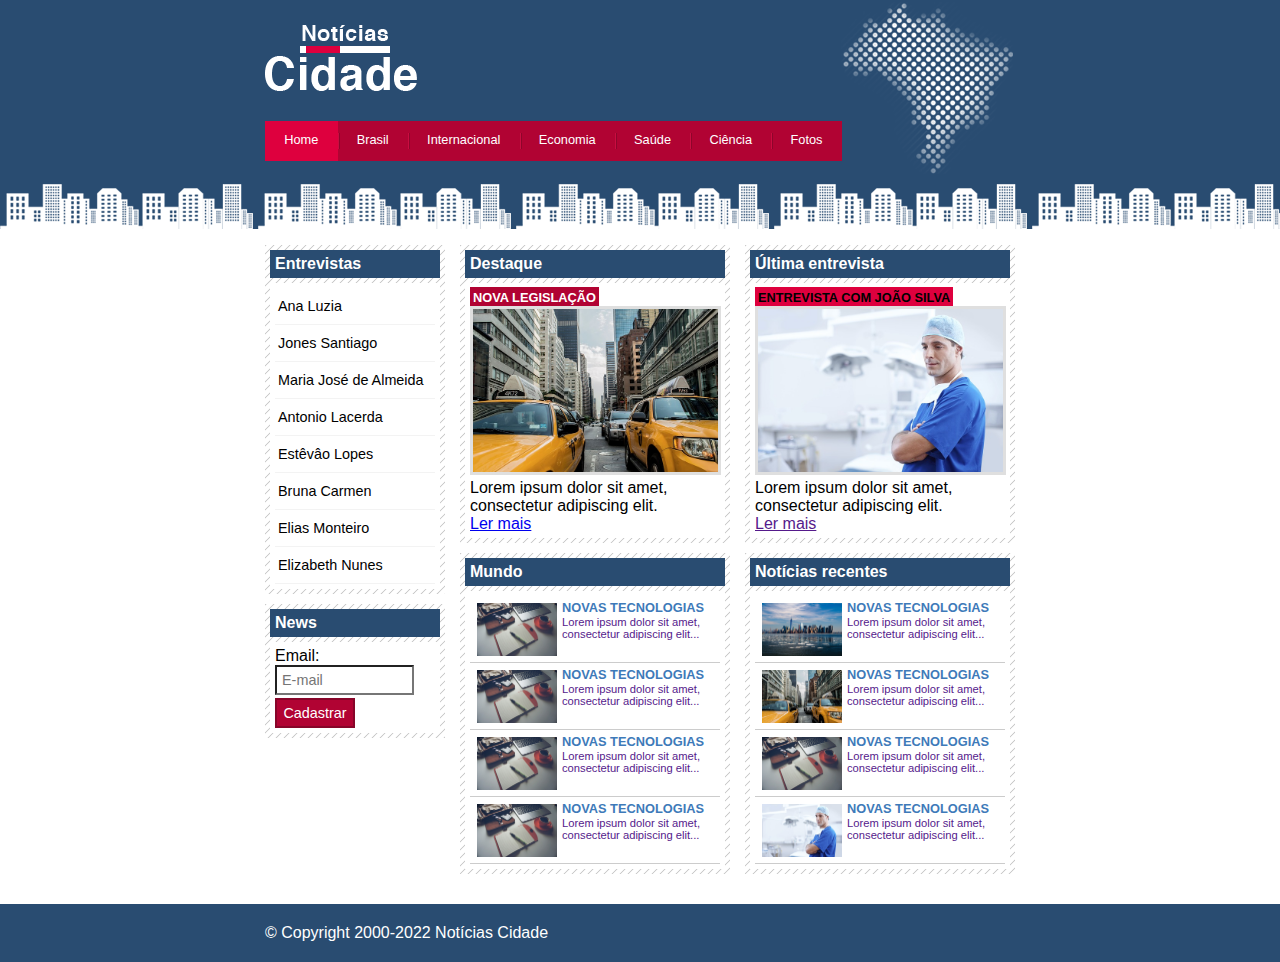
<file: index.html>
<!DOCTYPE html>
<html>

<head>
  <meta charset="utf-8">
  <meta name="viewport" content="width=device-width">
  <title>Noticias Cidade - O seu site de notícias</title>
  <link href="style.css" rel="stylesheet" type="text/css" />
</head>

<body id="tres-colunas" class="home">
  <!-- Início container -->
  <div id="container">
    
    <!-- Início topo -->
    <div id="topo">
    
      <h1 class="logo">Notícias Cidade</h1>
      <ul id="navegacao">
        <li class="primeiro"><a id="home" href="index.html">Home</a></li>
        <li><a id="brasil" href="brasil.html">Brasil</a></li>
        <li><a id="internacional" href="internacional.html">Internacional</a></li>
        <li><a id="economia" href="economia.html">Economia</a></li>
        <li><a id="saude" href="saude.html">Saúde</a></li>
        <li><a id="ciencia" href="ciencia.html">Ciência</a></li>
        <li><a id="fotos" href="fotos.html">Fotos</a></li>
      </ul>
    </div><!-- Fim topo -->

    <!--Início conteúdo-->
    <div id="conteudo">
      
      <div id="primario">
        
        <div class="caixa destaque">
          <h2>Destaque</h2>
          <div class="caixa-conteudo">
             <h3>Nova legislação</h3>
            <img class="img_principal" src="imagens/taxi.jpg" width="100%">
            <p>Lorem ipsum dolor sit amet, consectetur adipiscing elit.</p>
            <a href="nova_legislacao.html">Ler mais</a>
          </div>
        </div>

        <div class="caixa">
          <h2>Mundo</h2>
          <div class="caixa-conteudo">
             <ul id="lista_mundo">
               <li>
                 <a href=""><img src="imagens/tecnologia.jpg" width="80">
                 <h3>Novas tecnologias</h3>
                  <p>Lorem ipsum dolor sit amet, consectetur adipiscing elit...</p>
                 </a>
               </li>
               <li>
                 <a href=""><img src="imagens/tecnologia.jpg" width="80">
                 <h3>Novas tecnologias</h3>
                  <p>Lorem ipsum dolor sit amet, consectetur adipiscing elit...</p>
                 </a>
               </li>
               <li>
                 <a href=""><img src="imagens/tecnologia.jpg" width="80">
                 <h3>Novas tecnologias</h3>
                  <p>Lorem ipsum dolor sit amet, consectetur adipiscing elit...</p>
                 </a>
               </li>
               <li>
                 <a href=""><img src="imagens/tecnologia.jpg" width="80">
                 <h3>Novas tecnologias</h3>
                  <p>Lorem ipsum dolor sit amet, consectetur adipiscing elit...</p>
                 </a>
               </li>
             </ul>
          </div>
        </div>
        
      </div>
      
      <div id="secundario">
        
        <div class="caixa entrevistas">
          
          <h2>Última entrevista</h2>
          <div class="caixa-conteudo">
             <h3>Entrevista com João Silva</h3>
            <img class="img_principal" src="imagens/doutor.jpg" width="100%">
            <p>Lorem ipsum dolor sit amet, consectetur adipiscing elit.</p>
            <a href="">Ler mais</a>
          </div>

        </div>

        <div class="caixa">
          <h2>Notícias recentes</h2>
          <div class="caixa-conteudo">
             <ul id="lista_mundo">
               <li>
                 <a href=""><img src="imagens/cidade.jpg" width="80">
                 <h3>Novas tecnologias</h3>
                  <p>Lorem ipsum dolor sit amet, consectetur adipiscing elit...</p>
                 </a>
               </li>
               <li>
                 <a href=""><img src="imagens/taxi.jpg" width="80">
                 <h3>Novas tecnologias</h3>
                  <p>Lorem ipsum dolor sit amet, consectetur adipiscing elit...</p>
                 </a>
               </li>
               <li>
                 <a href=""><img src="imagens/tecnologia.jpg" width="80">
                 <h3>Novas tecnologias</h3>
                  <p>Lorem ipsum dolor sit amet, consectetur adipiscing elit...</p>
                 </a>
               </li>
               <li>
                 <a href=""><img src="imagens/doutor.jpg" width="80">
                 <h3>Novas tecnologias</h3>
                  <p>Lorem ipsum dolor sit amet, consectetur adipiscing elit...</p>
                 </a>
               </li>
             </ul>
          </div>
        </div>
        
      </div>

      <!--Início lateral-->
      <div id="lateral">
        <div class="caixa">
          <h2>Entrevistas</h2>
          <div class="caixa-conteudo">
             <ul>
               <li><a href="">Ana Luzia</a></li>
               <li><a href="">Jones Santiago</a></li>
               <li><a href="">Maria José de Almeida</a></li>
               <li><a href="">Antonio Lacerda</a></li>
               <li><a href="">Estêvâo Lopes</a></li>
               <li><a href="">Bruna Carmen</a></li>
               <li><a href="">Elias Monteiro</a></li>
               <li><a href="">Elizabeth Nunes</a></li>
             </ul>
          </div>
        </div>

        <div class="caixa">
          <h2>News</h2>
          <div class="caixa-conteudo">
             <form>
               <div>
                 <label for="email">Email:</label>
                 <input type="text" name="email" id="email" placeholder="E-mail"> 
               </div>
               <div>
                 <input class="submit" type="submit" value="Cadastrar">
               </div>
             </form>
          </div>
        </div>
        
      </div><!-- Fim lateral -->
      
    </div><!-- Fim conteúdo -->
    
  </div> <!-- Fim container -->

  <div id="container-rodape" style="clear: both;">
    <div id="rodape">
      &copy; Copyright 2000-2022 Notícias Cidade
    </div>
  </div>
</body>

</html>
</file>
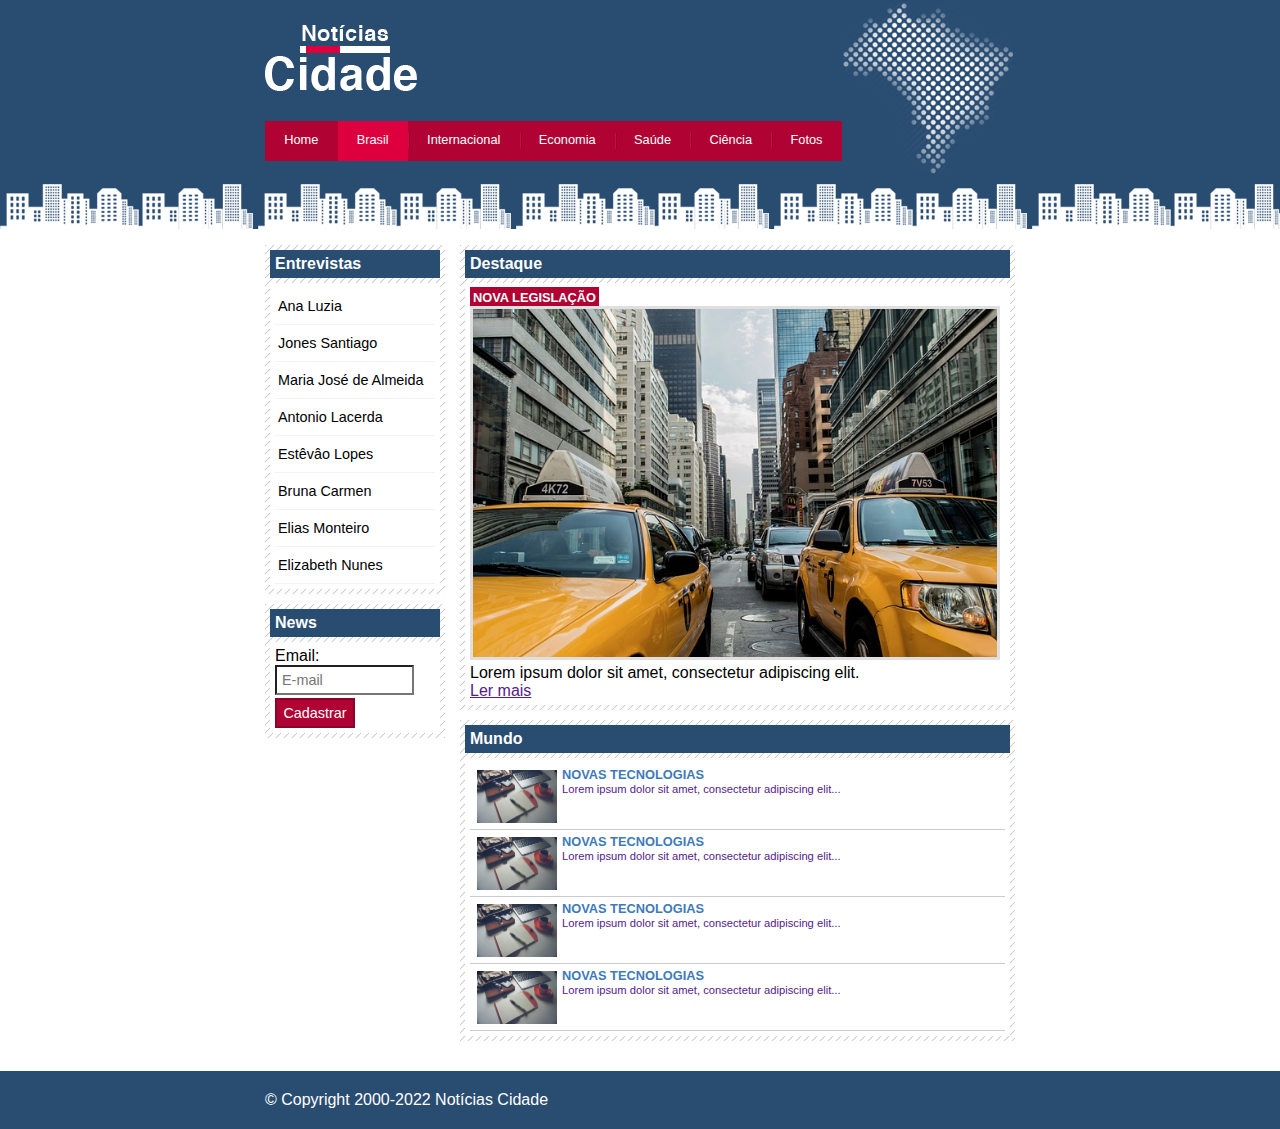
<file: brasil.html>
<!DOCTYPE html>
<html>

<head>
  <meta charset="utf-8">
  <meta name="viewport" content="width=device-width">
  <title>Noticias Cidade - O seu site de notícias</title>
  <link href="style.css" rel="stylesheet" type="text/css" />
</head>

<body id="duas-colunas" class="brasil">
  <!-- Início container -->
  <div id="container">
    
    <!-- Início topo -->
    <div id="topo">
    
      <h1 class="logo">Notícias Cidade</h1>
      <ul id="navegacao">
        <li class="primeiro"><a id="home" href="index.html">Home</a></li>
        <li><a id="brasil" href="brasil.html">Brasil</a></li>
        <li><a id="internacional" href="internacional.html">Internacional</a></li>
        <li><a id="economia" href="economia.html">Economia</a></li>
        <li><a id="saude" href="saude.html">Saúde</a></li>
        <li><a id="ciencia" href="ciencia.html">Ciência</a></li>
        <li><a id="fotos" href="fotos.html">Fotos</a></li>
      </ul>
    </div><!-- Fim topo -->

    <!--Início conteúdo-->
    <div id="conteudo">
      
      <div id="primario">
        
        <div class="caixa destaque">
          <h2>Destaque</h2>
          <div class="caixa-conteudo">
             <h3>Nova legislação</h3>
            <img class="img_principal" src="imagens/taxi.jpg" width="100%">
            <p>Lorem ipsum dolor sit amet, consectetur adipiscing elit.</p>
            <a href="">Ler mais</a>
          </div>
        </div>

        <div class="caixa">
          <h2>Mundo</h2>
          <div class="caixa-conteudo">
             <ul id="lista_mundo">
               <li>
                 <a href=""><img src="imagens/tecnologia.jpg" width="80">
                 <h3>Novas tecnologias</h3>
                  <p>Lorem ipsum dolor sit amet, consectetur adipiscing elit...</p>
                 </a>
               </li>
               <li>
                 <a href=""><img src="imagens/tecnologia.jpg" width="80">
                 <h3>Novas tecnologias</h3>
                  <p>Lorem ipsum dolor sit amet, consectetur adipiscing elit...</p>
                 </a>
               </li>
               <li>
                 <a href=""><img src="imagens/tecnologia.jpg" width="80">
                 <h3>Novas tecnologias</h3>
                  <p>Lorem ipsum dolor sit amet, consectetur adipiscing elit...</p>
                 </a>
               </li>
               <li>
                 <a href=""><img src="imagens/tecnologia.jpg" width="80">
                 <h3>Novas tecnologias</h3>
                  <p>Lorem ipsum dolor sit amet, consectetur adipiscing elit...</p>
                 </a>
               </li>
             </ul>
          </div>
        </div>
        
      </div>

      <!--Início lateral-->
      <div id="lateral">
        <div class="caixa">
          <h2>Entrevistas</h2>
          <div class="caixa-conteudo">
             <ul>
               <li><a href="">Ana Luzia</a></li>
               <li><a href="">Jones Santiago</a></li>
               <li><a href="">Maria José de Almeida</a></li>
               <li><a href="">Antonio Lacerda</a></li>
               <li><a href="">Estêvâo Lopes</a></li>
               <li><a href="">Bruna Carmen</a></li>
               <li><a href="">Elias Monteiro</a></li>
               <li><a href="">Elizabeth Nunes</a></li>
             </ul>
          </div>
        </div>

        <div class="caixa">
          <h2>News</h2>
          <div class="caixa-conteudo">
             <form>
               <div>
                 <label for="email">Email:</label>
                 <input type="text" name="email" id="email" placeholder="E-mail"> 
               </div>
               <div>
                 <input class="submit" type="submit" value="Cadastrar">
               </div>
             </form>
          </div>
        </div>
        
      </div><!-- Fim lateral -->
      
    </div><!-- Fim conteúdo -->
    
  </div> <!-- Fim container -->

  <div id="container-rodape" style="clear: both;">
    <div id="rodape">
      &copy; Copyright 2000-2022 Notícias Cidade
    </div>
  </div>
</body>

</html>
</file>
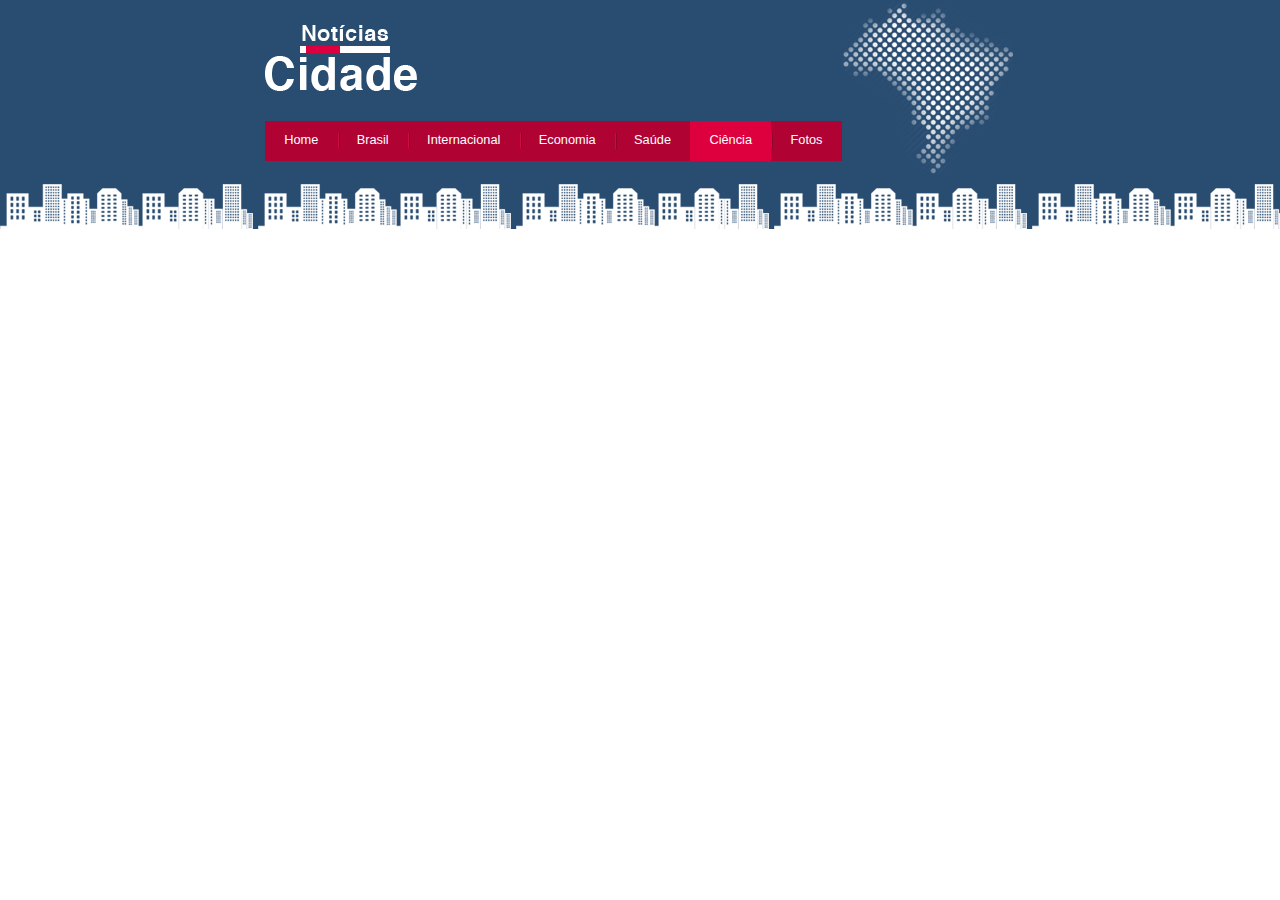
<file: ciencia.html>
<!DOCTYPE html>
<html>

<head>
  <meta charset="utf-8">
  <meta name="viewport" content="width=device-width">
  <title>Noticias Cidade - O seu site de notícias</title>
  <link href="style.css" rel="stylesheet" type="text/css" />
</head>

<body class="ciencia">
  <div id="container">
    <div id="topo">
      <h1 class="logo">Notícias Cidade</h1>
      <ul id="navegacao">
        <li class="primeiro"><a id="home" href="index.html">Home</a></li>
        <li><a id="brasil" href="brasil.html">Brasil</a></li>
        <li><a id="internacional" href="internacional.html">Internacional</a></li>
        <li><a id="economia" href="economia.html">Economia</a></li>
        <li><a id="saude" href="saude.html">Saúde</a></li>
        <li><a id="ciencia" href="ciencia.html">Ciência</a></li>
        <li><a id="fotos" href="fotos.html">Fotos</a></li>
      </ul>
    </div>
  </div>

</body>

</html>
</file>
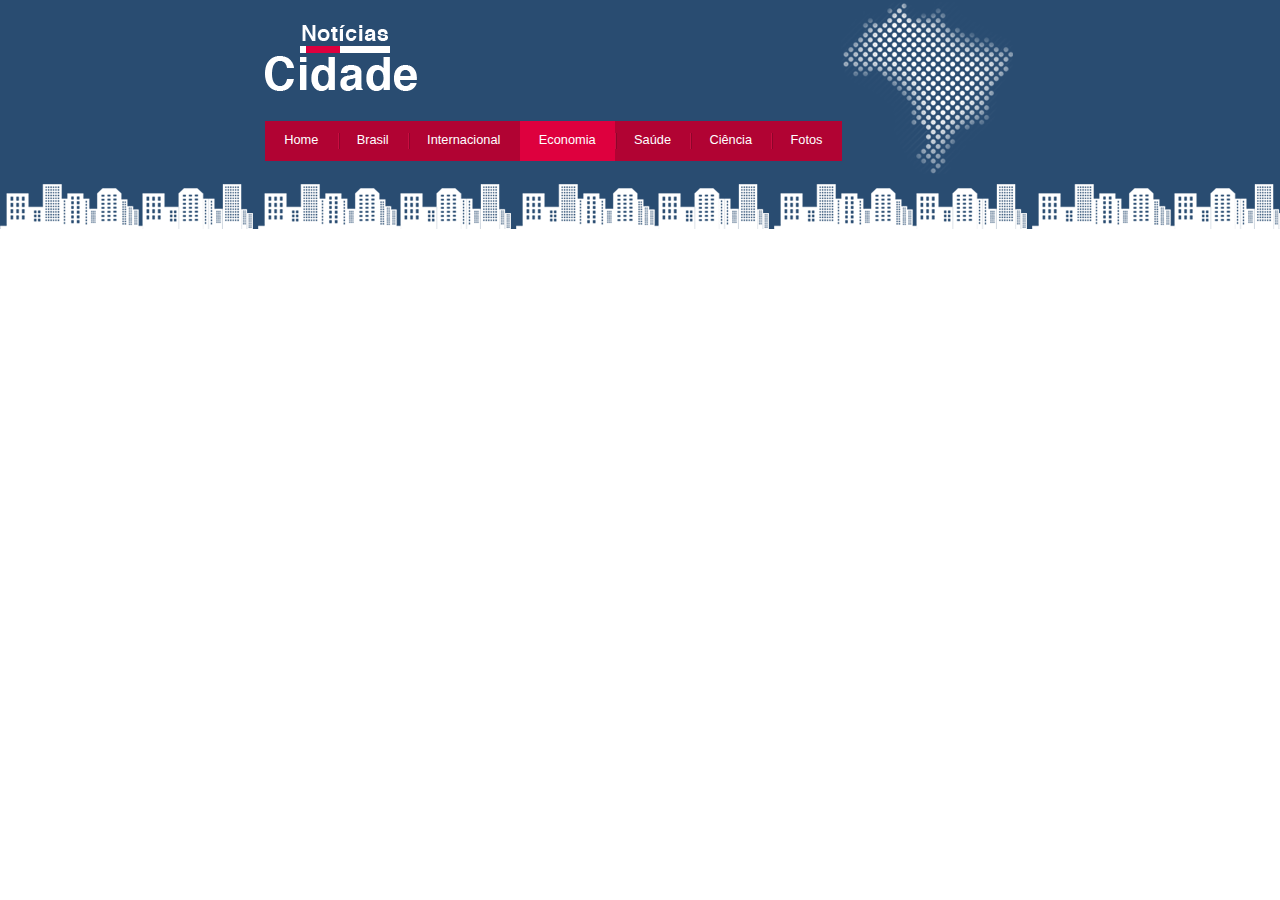
<file: economia.html>
<!DOCTYPE html>
<html>

<head>
  <meta charset="utf-8">
  <meta name="viewport" content="width=device-width">
  <title>Noticias Cidade - O seu site de notícias</title>
  <link href="style.css" rel="stylesheet" type="text/css" />
</head>

<body class="economia">
  <div id="container">
    <div id="topo">
      <h1 class="logo">Notícias Cidade</h1>
      <ul id="navegacao">
        <li class="primeiro"><a id="home" href="index.html">Home</a></li>
        <li><a id="brasil" href="brasil.html">Brasil</a></li>
        <li><a id="internacional" href="internacional.html">Internacional</a></li>
        <li><a id="economia" href="economia.html">Economia</a></li>
        <li><a id="saude" href="saude.html">Saúde</a></li>
        <li><a id="ciencia" href="ciencia.html">Ciência</a></li>
        <li><a id="fotos" href="fotos.html">Fotos</a></li>
      </ul>
    </div>
  </div>

</body>

</html>
</file>
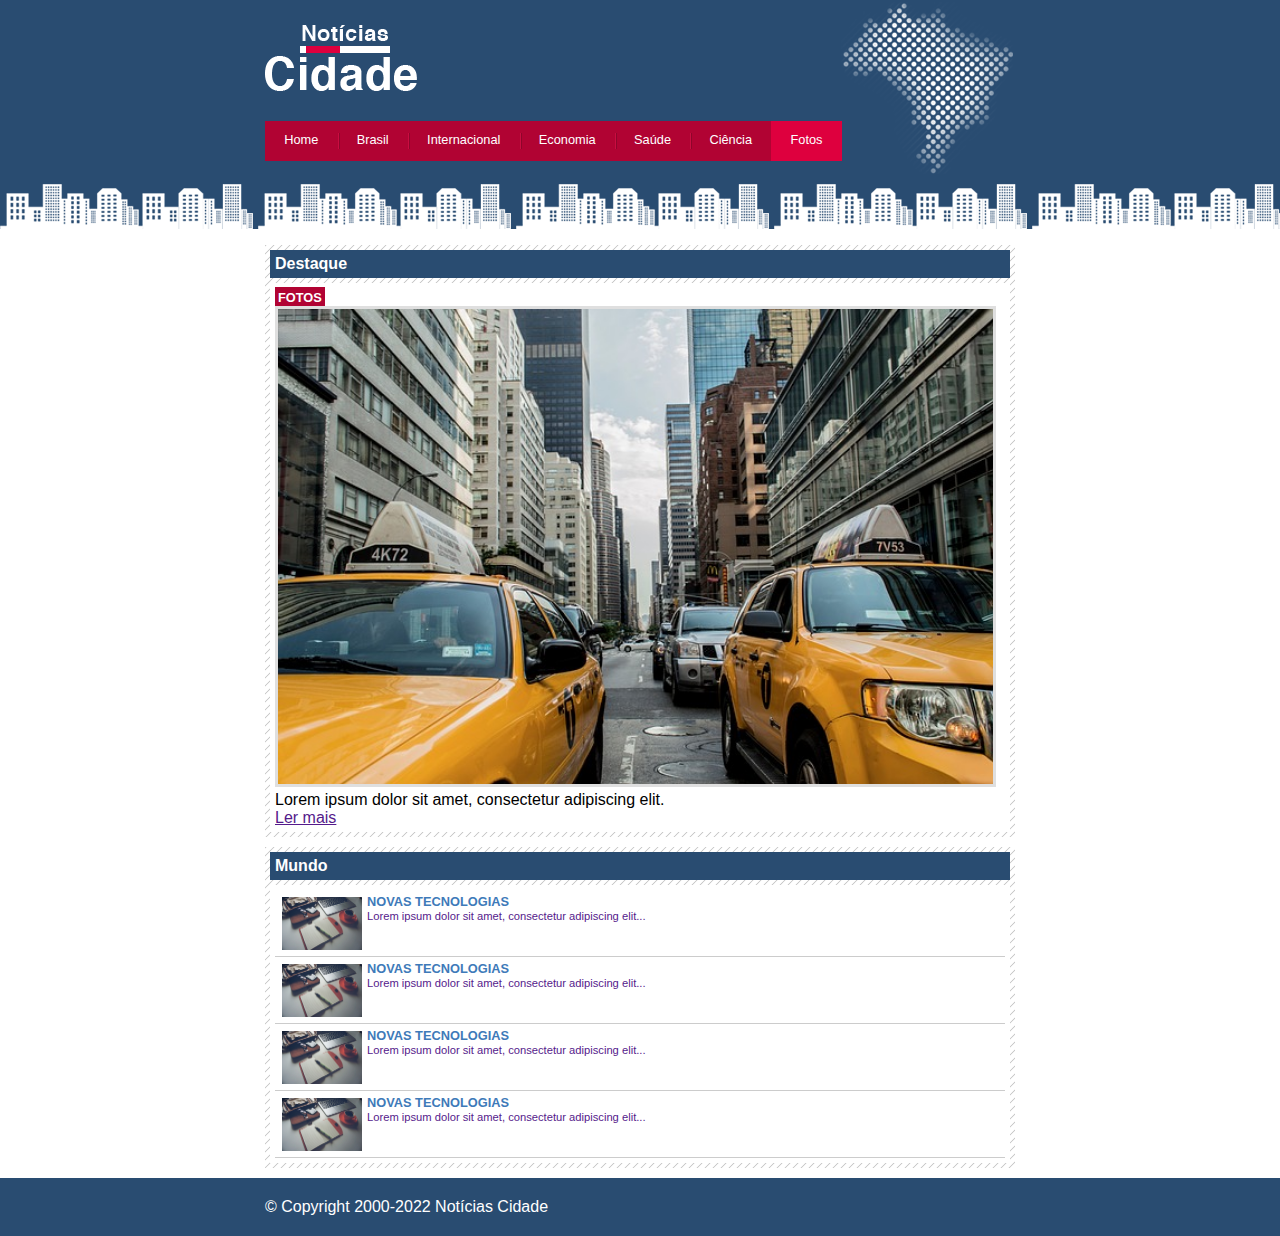
<file: fotos.html>
<!DOCTYPE html>
<html>

<head>
  <meta charset="utf-8">
  <meta name="viewport" content="width=device-width">
  <title>Noticias Cidade - O seu site de notícias</title>
  <link href="style.css" rel="stylesheet" type="text/css" />
</head>

<body id="uma-coluna" class="fotos">
  <!-- Início container -->
  <div id="container">
    
    <!-- Início topo -->
    <div id="topo">
    
      <h1 class="logo">Notícias Cidade</h1>
      <ul id="navegacao">
        <li class="primeiro"><a id="home" href="index.html">Home</a></li>
        <li><a id="brasil" href="brasil.html">Brasil</a></li>
        <li><a id="internacional" href="internacional.html">Internacional</a></li>
        <li><a id="economia" href="economia.html">Economia</a></li>
        <li><a id="saude" href="saude.html">Saúde</a></li>
        <li><a id="ciencia" href="ciencia.html">Ciência</a></li>
        <li><a id="fotos" href="fotos.html">Fotos</a></li>
      </ul>
    </div><!-- Fim topo -->

    <!--Início conteúdo-->
    <div id="conteudo">
      
      <div id="primario">
        
        <div class="caixa destaque">
          <h2>Destaque</h2>
          <div class="caixa-conteudo">
             <h3>Fotos</h3>
            <img class="img_principal" src="imagens/taxi.jpg" width="100%">
            <p>Lorem ipsum dolor sit amet, consectetur adipiscing elit.</p>
            <a href="">Ler mais</a>
          </div>
        </div>

        <div class="caixa">
          <h2>Mundo</h2>
          <div class="caixa-conteudo">
             <ul id="lista_mundo">
               <li>
                 <a href=""><img src="imagens/tecnologia.jpg" width="80">
                 <h3>Novas tecnologias</h3>
                  <p>Lorem ipsum dolor sit amet, consectetur adipiscing elit...</p>
                 </a>
               </li>
               <li>
                 <a href=""><img src="imagens/tecnologia.jpg" width="80">
                 <h3>Novas tecnologias</h3>
                  <p>Lorem ipsum dolor sit amet, consectetur adipiscing elit...</p>
                 </a>
               </li>
               <li>
                 <a href=""><img src="imagens/tecnologia.jpg" width="80">
                 <h3>Novas tecnologias</h3>
                  <p>Lorem ipsum dolor sit amet, consectetur adipiscing elit...</p>
                 </a>
               </li>
               <li>
                 <a href=""><img src="imagens/tecnologia.jpg" width="80">
                 <h3>Novas tecnologias</h3>
                  <p>Lorem ipsum dolor sit amet, consectetur adipiscing elit...</p>
                 </a>
               </li>
             </ul>
          </div>
        </div>
        
      </div>
      
    </div><!-- Fim conteúdo -->
    
  </div> <!-- Fim container -->

  <div id="container-rodape" style="clear: both;">
    <div id="rodape">
      &copy; Copyright 2000-2022 Notícias Cidade
    </div>
  </div>
</body>

</html>
</file>
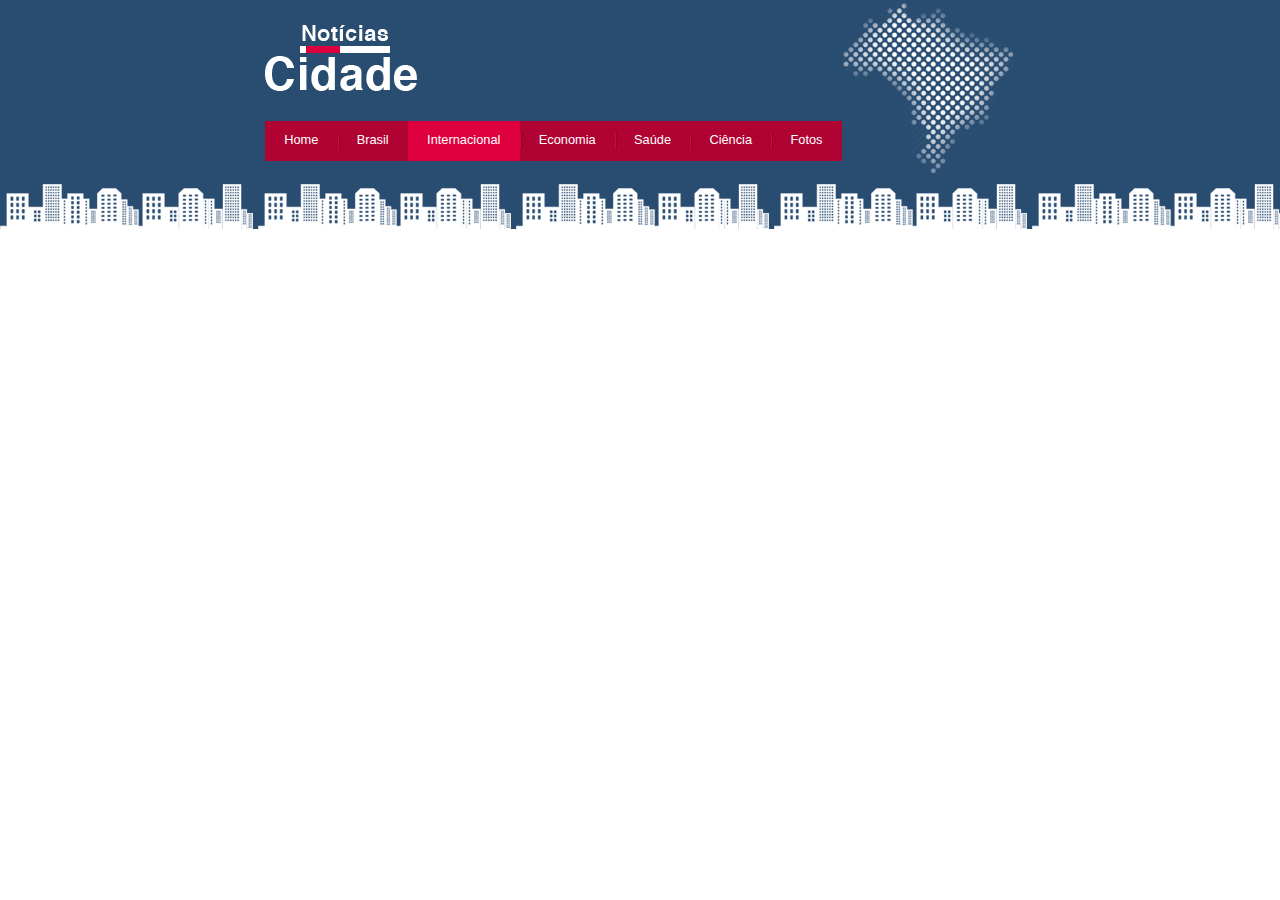
<file: internacional.html>
<!DOCTYPE html>
<html>

<head>
  <meta charset="utf-8">
  <meta name="viewport" content="width=device-width">
  <title>Noticias Cidade - O seu site de notícias</title>
  <link href="style.css" rel="stylesheet" type="text/css" />
</head>

<body class="internacional">
  <div id="container">
    <div id="topo">
      <h1 class="logo">Notícias Cidade</h1>
      <ul id="navegacao">
        <li class="primeiro"><a id="home" href="index.html">Home</a></li>
        <li><a id="brasil" href="brasil.html">Brasil</a></li>
        <li><a id="internacional" href="internacional.html">Internacional</a></li>
        <li><a id="economia" href="economia.html">Economia</a></li>
        <li><a id="saude" href="saude.html">Saúde</a></li>
        <li><a id="ciencia" href="ciencia.html">Ciência</a></li>
        <li><a id="fotos" href="fotos.html">Fotos</a></li>
      </ul>
    </div>
  </div>

</body>

</html>
</file>
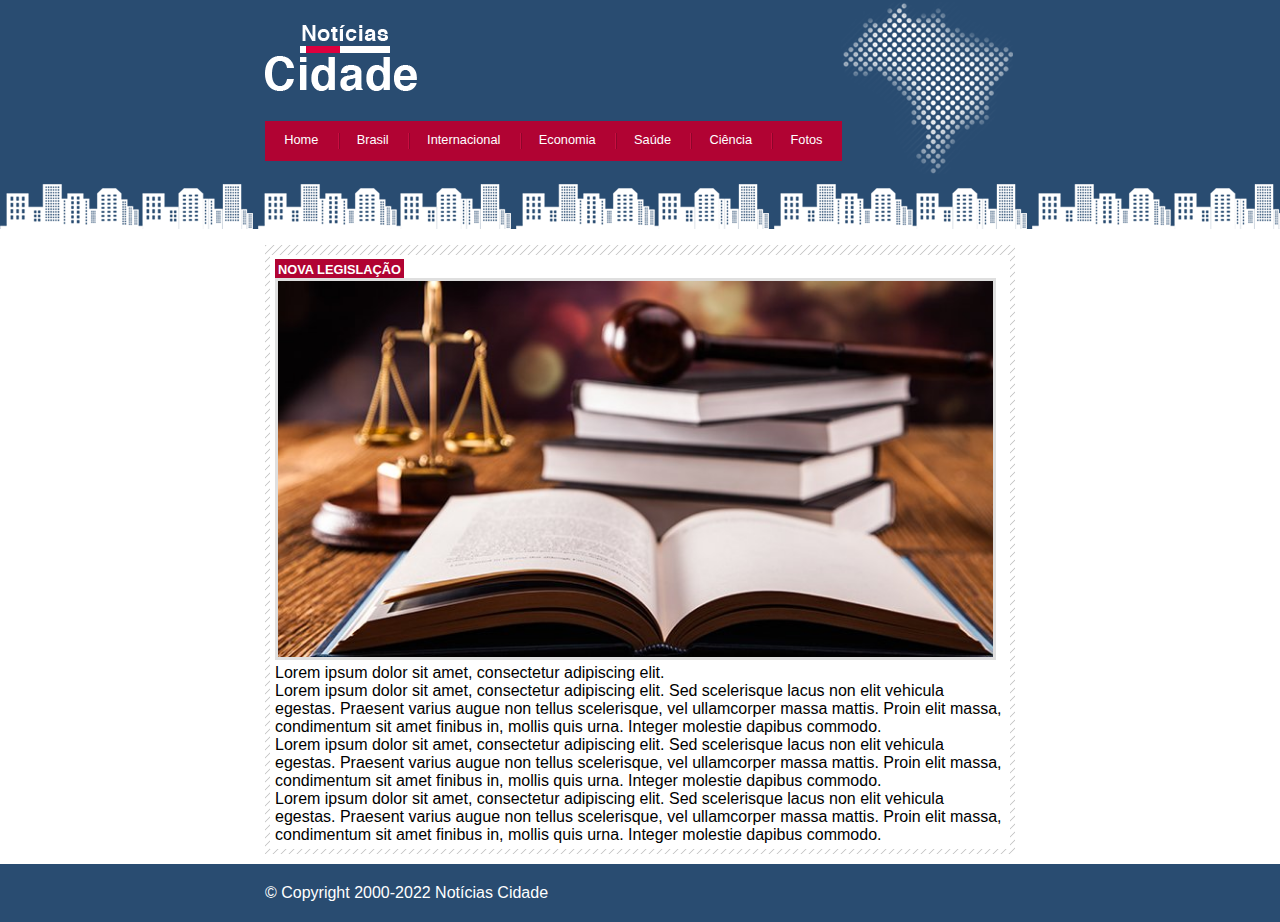
<file: nova_legislacao.html>
<!DOCTYPE html>
<html>

<head>
  <meta charset="utf-8">
  <meta name="viewport" content="width=device-width">
  <title>Noticias Cidade - O seu site de notícias</title>
  <link href="style.css" rel="stylesheet" type="text/css" />
</head>

<body id="uma-coluna" class="legislacao">
  <!-- Início container -->
  <div id="container">
    
    <!-- Início topo -->
    <div id="topo">
    
      <h1 class="logo">Notícias Cidade</h1>
      <ul id="navegacao">
        <li class="primeiro"><a id="home" href="index.html">Home</a></li>
        <li><a id="brasil" href="brasil.html">Brasil</a></li>
        <li><a id="internacional" href="internacional.html">Internacional</a></li>
        <li><a id="economia" href="economia.html">Economia</a></li>
        <li><a id="saude" href="saude.html">Saúde</a></li>
        <li><a id="ciencia" href="ciencia.html">Ciência</a></li>
        <li><a id="fotos" href="fotos.html">Fotos</a></li>
      </ul>
    </div><!-- Fim topo -->

    <!--Início conteúdo-->
    <div id="conteudo">
      
      <div id="primario">
        
        <div class="caixa destaque">

          <div class="caixa-conteudo">
             <h3>Nova legislação</h3>
            <img class="img_principal" src="imagens/livro.jpg" width="100%">
            <p>Lorem ipsum dolor sit amet, consectetur adipiscing elit.</p>
            <p>Lorem ipsum dolor sit amet, consectetur adipiscing elit. Sed scelerisque lacus non elit vehicula egestas. Praesent varius augue non tellus scelerisque, vel ullamcorper massa mattis. Proin elit massa, condimentum sit amet finibus in, mollis quis urna. Integer molestie dapibus commodo.</p>
            <p>Lorem ipsum dolor sit amet, consectetur adipiscing elit. Sed scelerisque lacus non elit vehicula egestas. Praesent varius augue non tellus scelerisque, vel ullamcorper massa mattis. Proin elit massa, condimentum sit amet finibus in, mollis quis urna. Integer molestie dapibus commodo.</p>
            <p>Lorem ipsum dolor sit amet, consectetur adipiscing elit. Sed scelerisque lacus non elit vehicula egestas. Praesent varius augue non tellus scelerisque, vel ullamcorper massa mattis. Proin elit massa, condimentum sit amet finibus in, mollis quis urna. Integer molestie dapibus commodo.</p>
          </div>
        </div>

        
      </div>
      
    </div><!-- Fim conteúdo -->
    
  </div> <!-- Fim container -->

  <div id="container-rodape" style="clear: both;">
    <div id="rodape">
      &copy; Copyright 2000-2022 Notícias Cidade
    </div>
  </div>
</body>

</html>
</file>
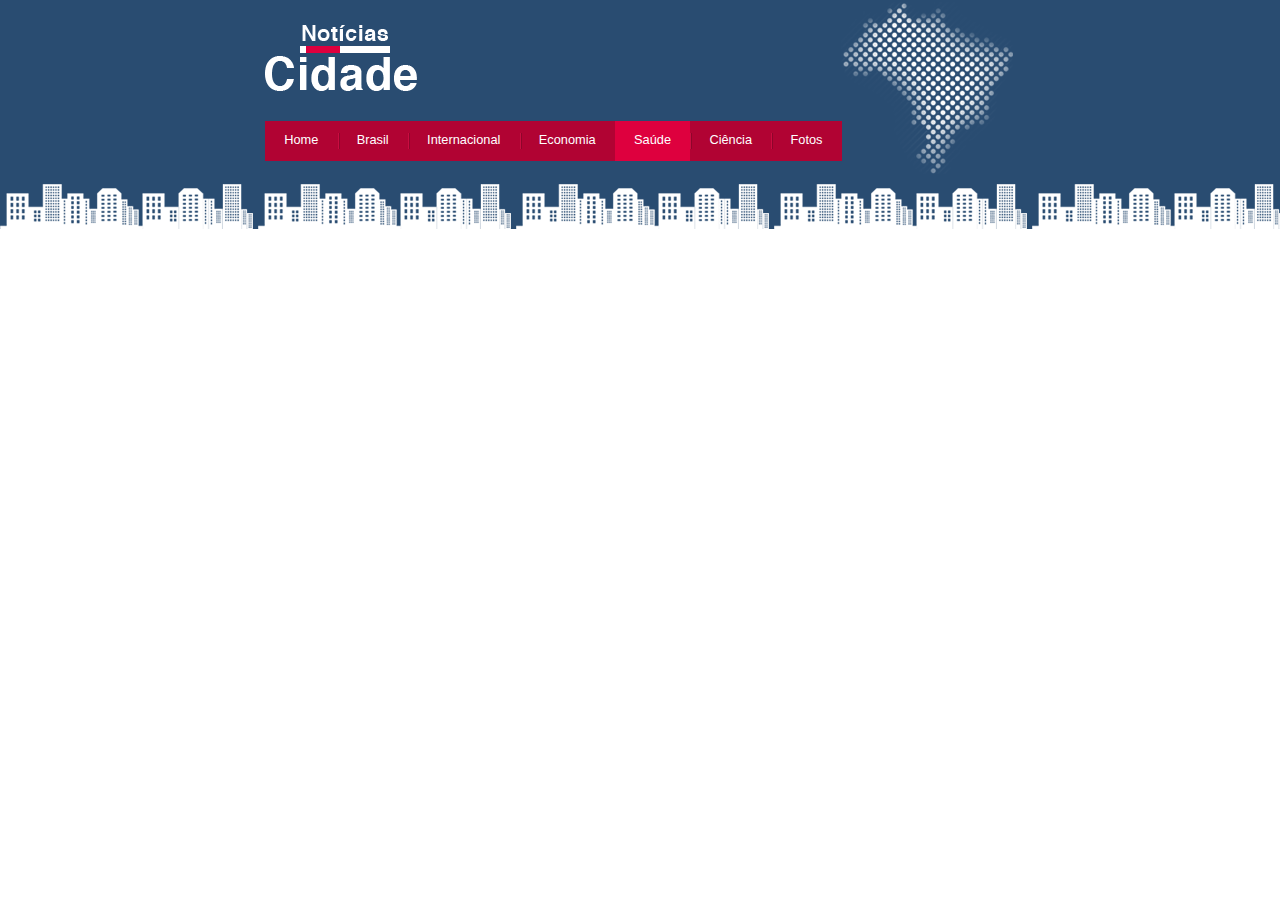
<file: saude.html>
<!DOCTYPE html>
<html>

<head>
  <meta charset="utf-8">
  <meta name="viewport" content="width=device-width">
  <title>Noticias Cidade - O seu site de notícias</title>
  <link href="style.css" rel="stylesheet" type="text/css" />
</head>

<body class="saude">
  <div id="container">
    <div id="topo">
      <h1 class="logo">Notícias Cidade</h1>
      <ul id="navegacao">
        <li class="primeiro"><a id="home" href="index.html">Home</a></li>
        <li><a id="brasil" href="brasil.html">Brasil</a></li>
        <li><a id="internacional" href="internacional.html">Internacional</a></li>
        <li><a id="economia" href="economia.html">Economia</a></li>
        <li><a id="saude" href="saude.html">Saúde</a></li>
        <li><a id="ciencia" href="ciencia.html">Ciência</a></li>
        <li><a id="fotos" href="fotos.html">Fotos</a></li>
      </ul>
    </div>
  </div>

</body>

</html>
</file>
<file: style.css>
* {
  margin: 0;
  padding: 0;
}

body {
  font-family: "Trebuchet MS", Helvetica, sans-serif;
  background: #fff url(imagens/fundo.png) repeat-x;
}

#container {
  width: 750px;
  margin: 0 auto;
  /* border: 1px solid red; */
}
#topo {
  height: 150px;
  background: url(imagens/detalhe-topo.png) no-repeat right top;
  padding-top: 25px;
}
/* logo */
.logo {
  width: 152px;
  height: 66px;
  background: url(imagens/logo.png) no-repeat;
  text-indent: -3000px;
}
/* barra de navegação */
ul {
  margin: 0px;
  padding: 0px;
  list-style: none;
}
#topo ul {
  margin-top: 30px;
  background: #b10333;
  float: left;
}
#topo ul li {
  float: left;
}

#topo ul a {
  font-size: 0.8em;
  display: block;
  padding: 0.5em 1.5em;
  line-height: 2.1em;
  text-decoration: none;
  color: #fff;
  background: url(imagens/divisor.png) no-repeat left center;
}
#topo ul .primeiro a {
  background: none;
}
#topo ul a:hover {
  color: #69001d; 
}
body.home #navegacao a#home,
body.brasil #navegacao a#brasil,
body.internacional #navegacao a#internacional,
body.economia #navegacao a#economia,
body.saude #navegacao a#saude,
body.ciencia #navegacao a#ciencia,
body.fotos #navegacao a#fotos
{
  color: #fff;
  background: #de003e;
  cursor: text;
}

/* Conteúdo */
#conteudo{
  background: #f5f5f5;
  margin-top: 60px;
}

#primario{
  width: 270px;
  float: left;
  margin: 0 0 20px 195px;
}

img.img_principal{
  width: 98%;
  border: 3px solid #dfdfdf;
}

h3{
  text-transform: uppercase;
  display: inline;
  font-size: 0.8em;
  padding: 3px;
}

.destaque h3{
  background: #b10333;
  color: #fff;
  
}

.entrevistas h3{
  background: #de003e;
}

#duas-colunas #primario{
  width: 555px;
  float: left;
  margin: 0 0 20px 195px;
}
#uma-coluna #primario{
  width: 750px;
  float: left;
  margin: 0;
}
#secundario{
  width: 270px;
  float: left;
  margin: 0px 0px 20px 15px;
}
#lateral{
  width: 180px;
  float: left;
  margin: 0 0 20px -750px;
}
.caixa{
  margin: 10px 0px;
  padding: 5px;
  background: #f3f3f3 url(imagens/fundo-caixa.png);
}

.caixa-conteudo {
  background: #fff;
  padding: 5px;
  margin-top: 5px;
}

/*formatar menus laterais*/
#lateral ul a{
  font-size: 0.9em;
  padding: 3px;
  display: block;
  color: black;
  line-height: 30px;  
  border-bottom: 1px solid #f3f3f3;
  text-decoration: none;
}
#lateral ul a:hover{
  color: #a1a1a1;
  background: #f9f9f9 url(imagens/marcador.png) no-repeat left center;
  padding-left: 20px;
}

label{
  display: block;
  cursor: pointer;
}

input{
  padding: 5px;
  width: 125px;
  font-size: 0.9em;
  background-color: #FFF;
}

input.submit{
  width: 80px;
  margin-top: 3px;
  color: white;
  background-color: #b10333;
  border: 2px solid #870529;
}

h2 {
  font-size: 1em;
  background: #294c71;
  color: #fff;
  padding: 5px;
}

/*Lista mundo*/
#lista_mundo li{
  padding: 2px;
  border-bottom: 1px solid #ccc;
  height: 62px;
}

#lista_mundo li:hover{
  background: #eee;
  cursor: pointer;
}

#lista_mundo li a{
  text-decoration: none;
}

#lista_mundo li h3{
  font-size: 0.8em;
  padding: 0;
  color: #3e7ab9;
}

#lista_mundo li a p{
  text-decoration: none;
  font-size: 0.7em;
}

#lista_mundo li a img{
  float: left;
  margin: 5px;
}


#container-rodape{
  background: #294c71;
  padding: 20px;
}
#rodape{
  width: 750px;
  margin: 0 auto;
  color: #fff;
}
</file>
